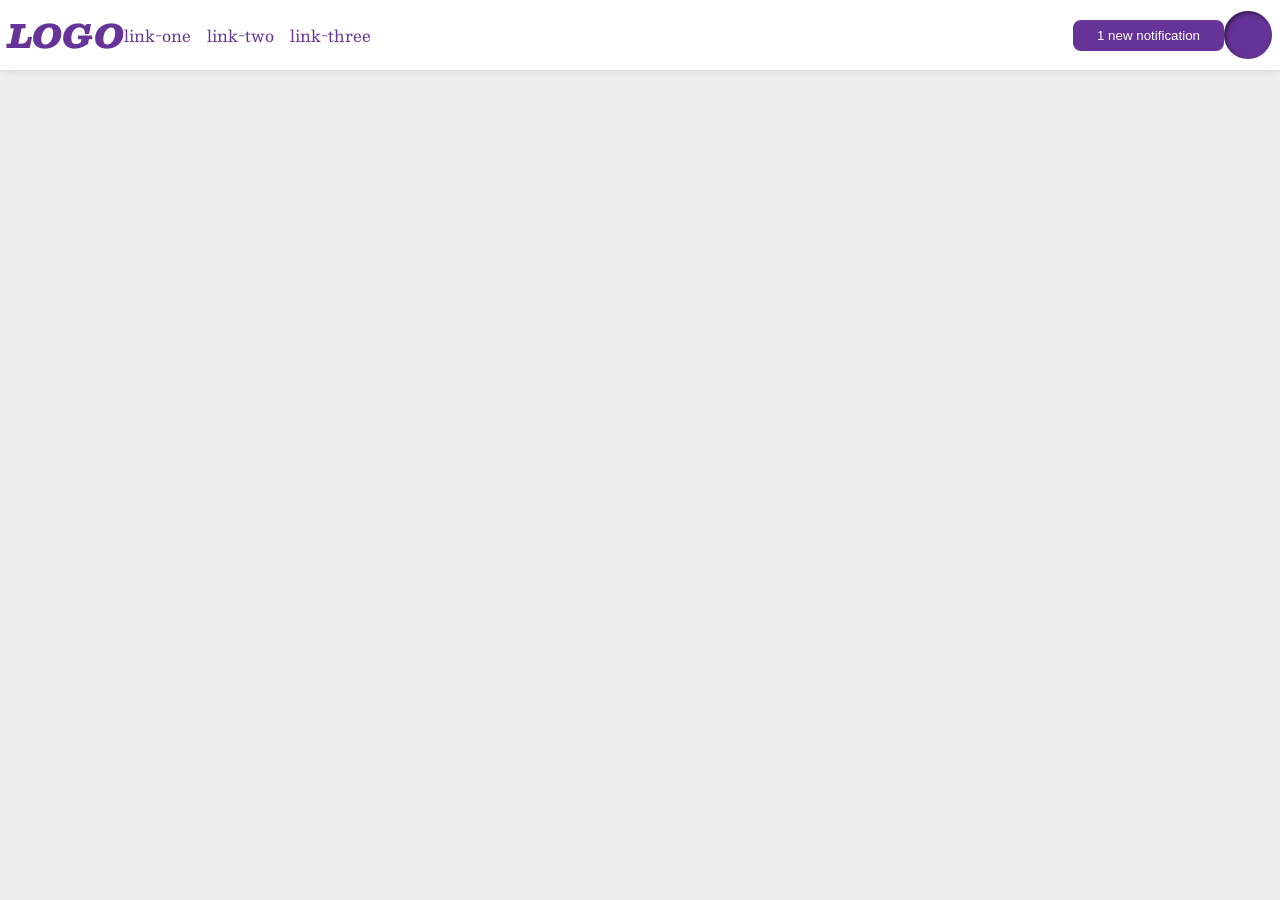
<file: foundations/flex/03-flex-header-2/index.html>
<!DOCTYPE html>
<html lang="en">
  <head>
    <meta charset="UTF-8">
    <meta http-equiv="X-UA-Compatible" content="IE=edge">
    <meta name="viewport" content="width=device-width, initial-scale=1.0">
    <title>Flex Header 2</title>
    <link rel="stylesheet" href="style.css">
  </head>
  <body>
      <div class="header">
        <div class="left">
          <div class="logo">
            LOGO
          </div>
          <ul class="links">
            <li><a href="https://google.com">link-one</a></li>
            <li><a href="https://google.com">link-two</a></li>
            <li><a href="https://google.com">link-three</a></li>
          </ul>
        </div>
        <div class="right">
          <button class="notifications">
            1 new notification
          </button>
          <div class="profile-image"></div>
        </div>
      </div>
  </body>
</html>
</file>
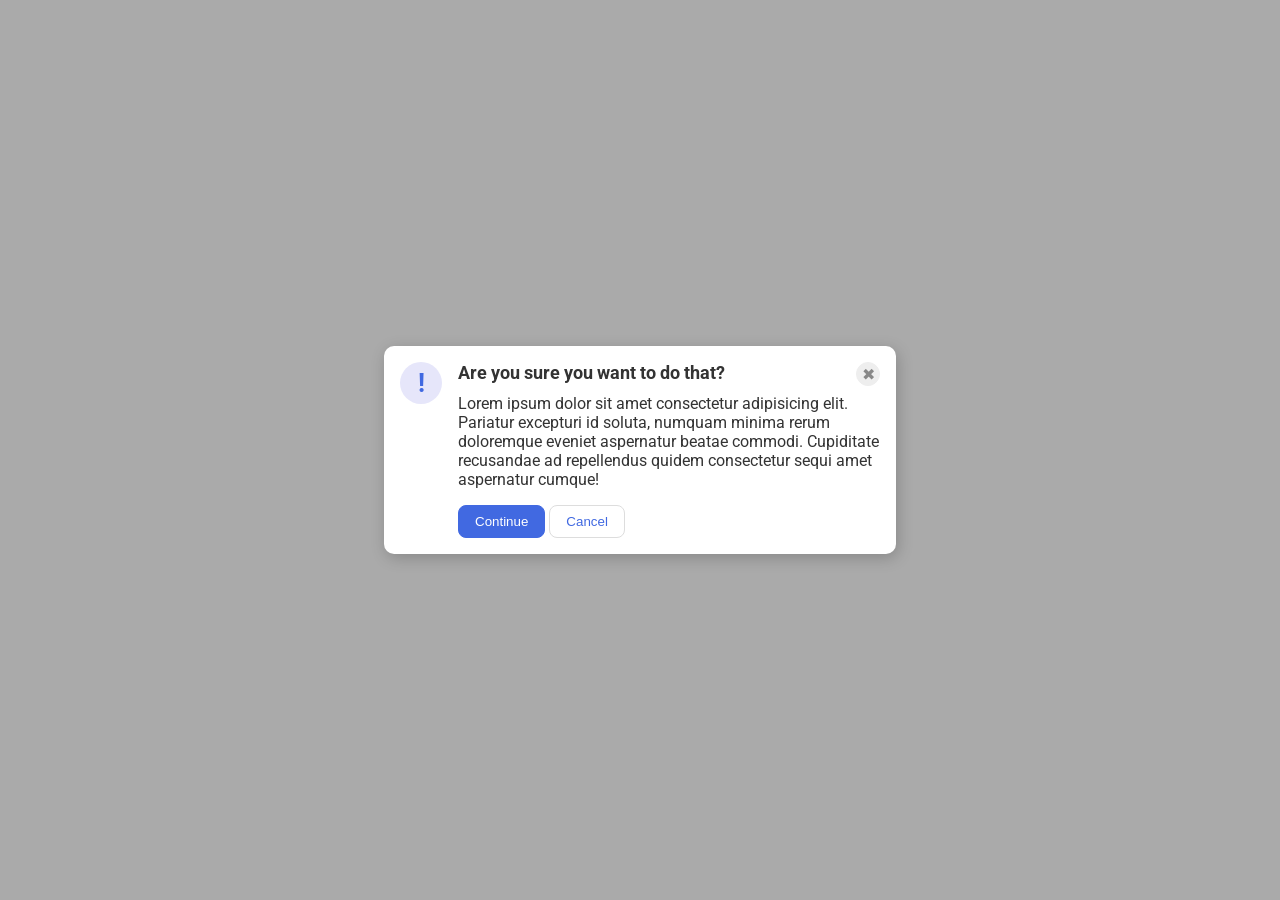
<file: foundations/flex/05-flex-modal/index.html>
<!DOCTYPE html>
<html lang="en">
  <head>
    <meta charset="UTF-8">
    <meta http-equiv="X-UA-Compatible" content="IE=edge">
    <meta name="viewport" content="width=device-width, initial-scale=1.0">
    <link rel="stylesheet" href="style.css">
    <title>Modal</title>
  </head>
  <body>
    <div class="modal">
      <div class="icon">!</div>
      <div class="container">
        <div class="header">Are you sure you want to do that?
          <button class="close-button">✖</button>
        </div>   
        <div class="text">Lorem ipsum dolor sit amet consectetur adipisicing elit. Pariatur excepturi id soluta, numquam minima rerum doloremque eveniet aspernatur beatae commodi. Cupiditate recusandae ad repellendus quidem consectetur sequi amet aspernatur cumque!</div>
        <button class="continue">Continue</button>
        <button class="cancel">Cancel</button>
      </div>  
    </div>
  </body>
</html>
</file>
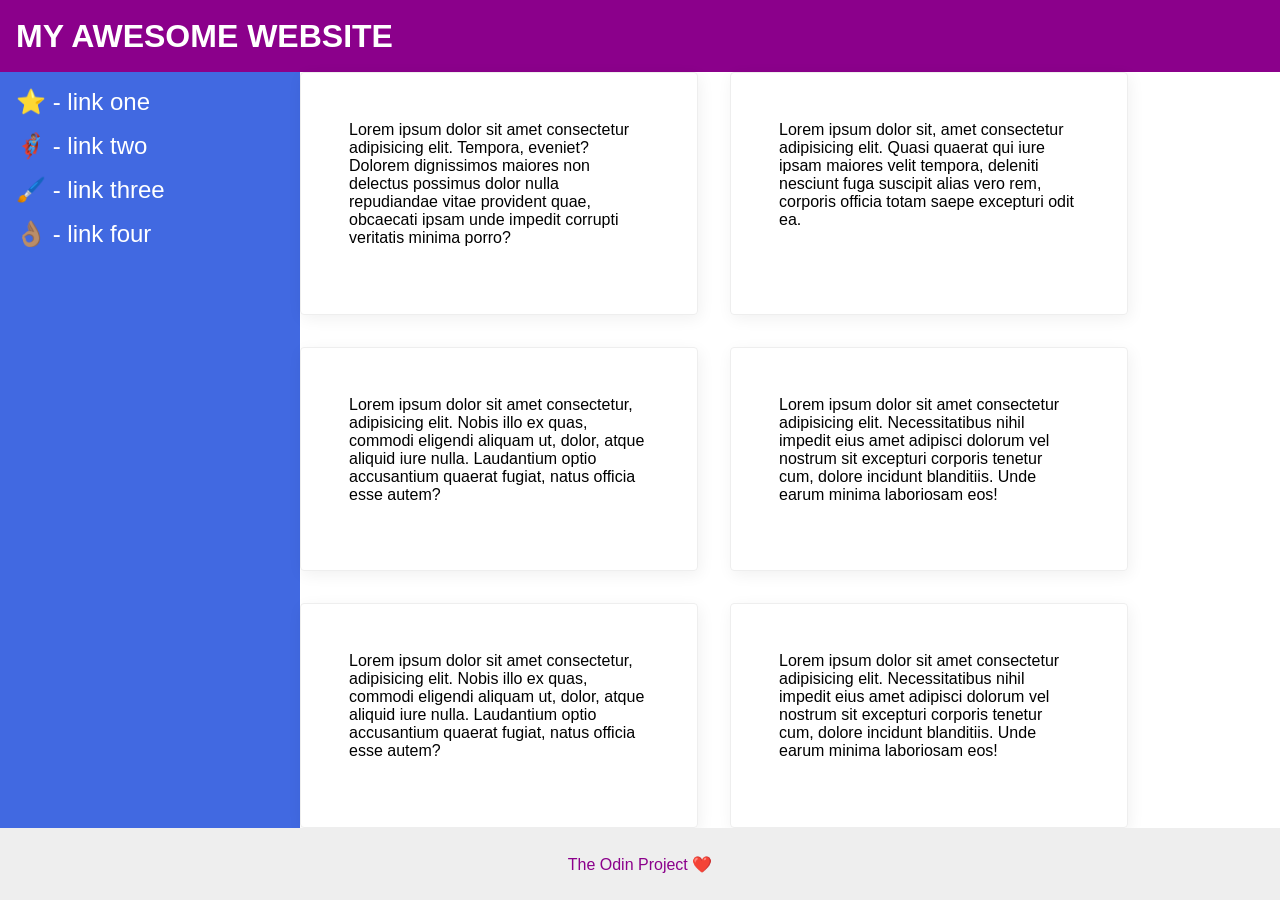
<file: foundations/flex/07-flex-layout-2/index.html>
<!DOCTYPE html>
<html lang="en">
  <head>
    <meta charset="UTF-8">
    <meta http-equiv="X-UA-Compatible" content="IE=edge">
    <meta name="viewport" content="width=device-width, initial-scale=1.0">
    <title>The Holy Grail</title>
    <link rel="stylesheet" href="style.css">
  </head>
  <body>
    <div class="header">
      MY AWESOME WEBSITE
    </div>
    <div class="container">
      <div class="sidebar">
        <ul>
          <li><a href="#">⭐ - link one</a></li>
          <li><a href="#">🦸🏽‍♂️ - link two</a></li>
          <li><a href="#">🖌️ - link three</a></li>
          <li><a href="#">👌🏽 - link four</a></li>
        </ul>
      </div>
      <div class="cards">
        <div class="card">Lorem ipsum dolor sit amet consectetur adipisicing elit. Tempora, eveniet? Dolorem dignissimos maiores non delectus possimus dolor nulla repudiandae vitae provident quae, obcaecati ipsam unde impedit corrupti veritatis minima porro?</div>
        <div class="card">Lorem ipsum dolor sit, amet consectetur adipisicing elit. Quasi quaerat qui iure ipsam maiores velit tempora, deleniti nesciunt fuga suscipit alias vero rem, corporis officia totam saepe excepturi odit ea.</div>
        <div class="card">Lorem ipsum dolor sit amet consectetur, adipisicing elit. Nobis illo ex quas, commodi eligendi aliquam ut, dolor, atque aliquid iure nulla. Laudantium optio accusantium quaerat fugiat, natus officia esse autem?</div>
        <div class="card">Lorem ipsum dolor sit amet consectetur adipisicing elit. Necessitatibus nihil impedit eius amet adipisci dolorum vel nostrum sit excepturi corporis tenetur cum, dolore incidunt blanditiis. Unde earum minima laboriosam eos!</div>
        <div class="card">Lorem ipsum dolor sit amet consectetur, adipisicing elit. Nobis illo ex quas, commodi eligendi aliquam ut, dolor, atque aliquid iure nulla. Laudantium optio accusantium quaerat fugiat, natus officia esse autem?</div>
        <div class="card">Lorem ipsum dolor sit amet consectetur adipisicing elit. Necessitatibus nihil impedit eius amet adipisci dolorum vel nostrum sit excepturi corporis tenetur cum, dolore incidunt blanditiis. Unde earum minima laboriosam eos!</div>
      </div>  
      </div>
    <div class="footer">
      The Odin Project ❤️
    </div>
  </body>
</html>
</file>
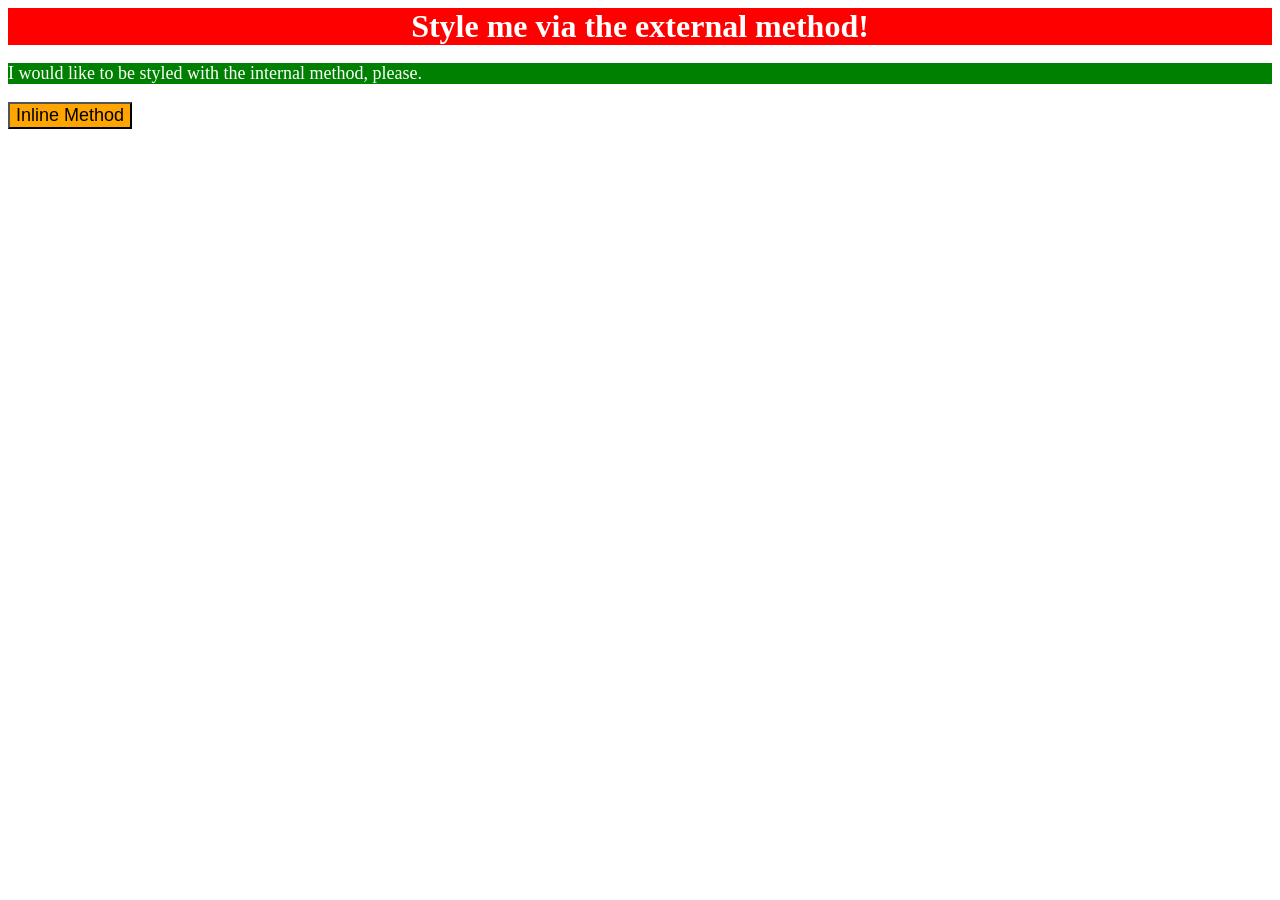
<file: foundations/intro-to-css/01-css-methods/index.html>
<!DOCTYPE html>
<html lang="en">
  <head>
    <meta charset="UTF-8">
    <meta http-equiv="X-UA-Compatible" content="IE=edge">
    <meta name="viewport" content="width=device-width, initial-scale=1.0">
    <title>Methods for Adding CSS</title>
    <link rel="stylesheet" href="style.css">
    <style>
      p {
        background-color: green;
        color: white;
        font-size: 18px;
      }
    </style>
  </head>
  <body>
    <div>Style me via the external method!</div>
    <p>I would like to be styled with the internal method, please.</p>
    <button style="background-color: orange; font-size: 18px;">Inline Method</button>
  </body>
</html>
</file>
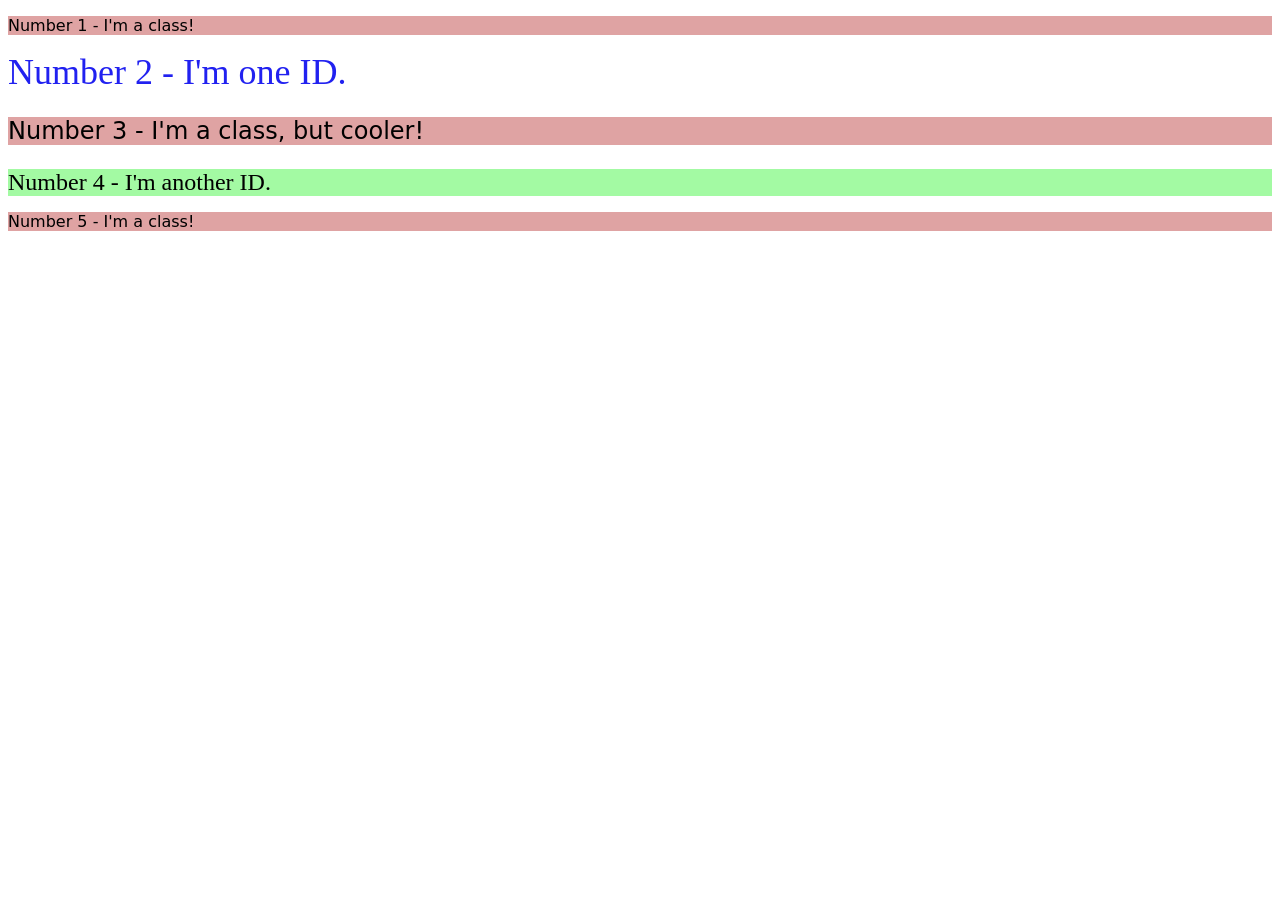
<file: foundations/intro-to-css/02-class-id-selectors/index.html>
<!DOCTYPE html>
<html lang="en">
  <head>
    <meta charset="UTF-8">
    <meta http-equiv="X-UA-Compatible" content="IE=edge">
    <meta name="viewport" content="width=device-width, initial-scale=1.0">
    <title>Class and ID Selectors</title>
    <link rel="stylesheet" href="style.css">
  </head>
  <body>
    <p class="paragraph">Number 1 - I'm a class!</p>
    <div id="blue">Number 2 - I'm one ID.</div>
    <p class="paragraph font">Number 3 - I'm a class, but cooler!</p>
    <div class="font" id="green">Number 4 - I'm another ID.</div>
    <p class="paragraph">Number 5 - I'm a class!</p>
  </body>
</html>
</file>
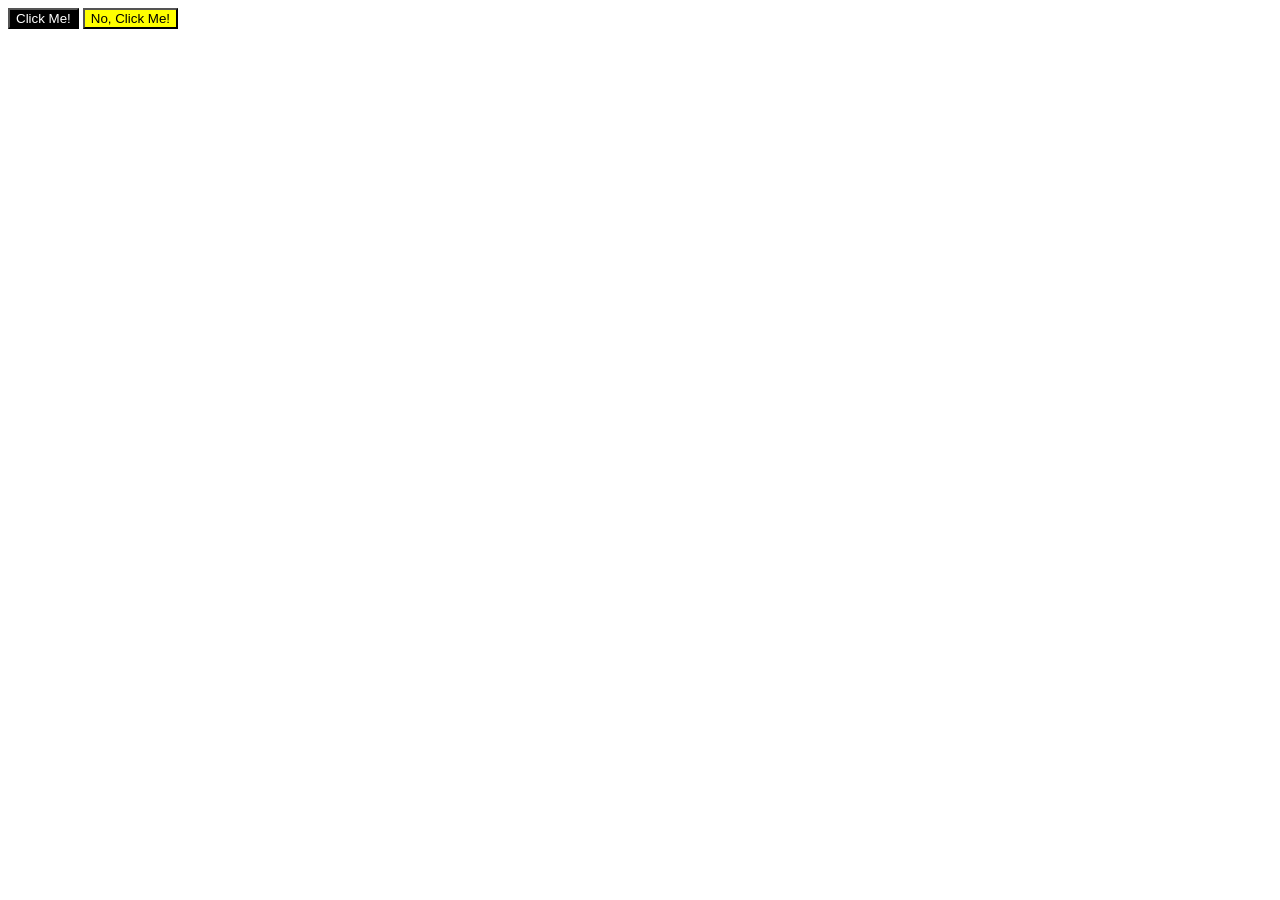
<file: foundations/intro-to-css/03-grouping-selectors/index.html>
<!DOCTYPE html>
<html lang="en">
  <head>
    <meta charset="UTF-8">
    <meta http-equiv="X-UA-Compatible" content="IE=edge">
    <meta name="viewport" content="width=device-width, initial-scale=1.0">
    <title>Grouping Selectors</title>
    <link rel="stylesheet" href="style.css">
  </head>
  <body>
    <button class="black">Click Me!</button>
    <button class="yellow">No, Click Me!</button>
  </body>
</html>
</file>
<file: foundations/flex/03-flex-header-2/style.css>
/* this is some magical font-importing.  
you'll learn about it later. */
@import url('https://fonts.googleapis.com/css2?family=Besley:ital,wght@0,400;1,900&display=swap');

body {
  margin: 0;
  background: #eee;
  font-family: Besley, serif;
}

.header {
  background: white;
  border-bottom: 1px solid #ddd;
  box-shadow: 0 0 8px rgba(0,0,0,.1);
  display: flex;
  align-items: center;
  justify-content: space-between;
  padding: 8px;
}

.left, .right {
  display: flex;
  align-items: center;
}

.links {
  display: flex;
}

.profile-image {
  background: rebeccapurple;
  box-shadow: inset 2px 2px 4px rgba(0,0,0,.5);
  border-radius: 50%;
  width: 48px;
  height: 48px;
}

.logo {
  color: rebeccapurple;
  font-size: 32px;
  font-weight: 900;
  font-style: italic;
}

button {
  border: none;
  border-radius: 8px;
  background: rebeccapurple;
  color: white;
  padding: 8px 24px;
}

a {
  /* this removes the line under our links */
  text-decoration: none;
  color: rebeccapurple;
}

ul {
  list-style-type: none;
  display: flex;
  margin: 0;
  padding: 0;
  gap: 16px;
}
</file>
<file: foundations/flex/05-flex-modal/style.css>
@import url('https://fonts.googleapis.com/css2?family=Roboto:wght@400;700&display=swap');

html, body {
  height: 100%;
}

body {
  font-family: Roboto, sans-serif;
  margin: 0;
  background: #aaa;
  color: #333;
  /* I'll give you this one for free lol */
  display: flex;
  align-items: center;
  justify-content: center;
}

.modal {
  background: white;
  width: 480px;
  border-radius: 10px;
  box-shadow: 2px 4px 16px rgba(0,0,0,.2);
  display: flex;
  gap: 16px;
  padding: 16px;
}

.icon {
  color: royalblue;
  font-size: 26px;
  font-weight: 700;
  background: lavender;
  width: 42px;
  height: 42px;
  border-radius: 50%;
  display: flex;
  align-items: center;
  justify-content: center;
  flex-shrink: 0;
}

.close-button {
  background: #eee;
  border-radius: 50%;
  color: #888;
  font-weight: 400;
  font-size: 16px;
  height: 24px;
  width: 24px;
  display: flex;
  align-items: center;
  justify-content: center;
  border: 1px solid #eee;
  padding: 0;
}

button {
  cursor: pointer;
  padding: 8px 16px;
  border-radius: 8px;
}

button.continue {
  background: royalblue;
  border: 1px solid royalblue;
  color: white;
}

button.cancel {
  background: white;
  border: 1px solid #ddd;
  color: royalblue;
}

.header {
  display: flex;
  align-content: center;
  justify-content: space-between;
  font-size: 18px;
  font-weight: 700;
  margin-bottom: 8px;
}

.text {
  margin-bottom: 16px;
}
</file>
<file: foundations/flex/07-flex-layout-2/style.css>
body {
  font-family: -apple-system, BlinkMacSystemFont, 'Segoe UI', Roboto, Oxygen, Ubuntu, Cantarell, 'Open Sans', 'Helvetica Neue', sans-serif;
  margin: 0;
  min-height: 100vh;
  display: flex;
  flex-direction: column;
}

.header {
  height: 72px;
  background: darkmagenta;
  color: white;
  font-size: 32px;
  font-weight: 900;
  padding: 0 16px;
  display: flex;
  align-items: center;
}

.footer {
  height: 72px;
  background: #eee;
  color: darkmagenta;
  display: flex;
  align-items: center;
  justify-content: center;
}

.sidebar {
  width: 300px;
  background: royalblue;
  padding: 16px;
  box-sizing: border-box;
  flex-shrink: 0;
}

.card {
  border: 1px solid #eee;
  box-shadow: 2px 4px 16px rgba(0,0,0,.06);
  border-radius: 4px;
  padding: 48px;
  width: 300px;
}

.container {
  display: flex;
  flex: 1;
}

.cards {
  display: flex;
  flex-wrap: wrap;
  gap: 32px;
}

ul {
  list-style: none;
  margin: 0;
  padding: 0;
}

li {
  margin-bottom: 16px;
}

a {
  text-decoration: none;
  font-size: 24px;
  color: white;
}
</file>
<file: foundations/intro-to-css/01-css-methods/style.css>
div {
    background-color: red;
    color: white;
    font-size: 32px;
    text-align: center;
    font-weight: bold;
}
</file>
<file: foundations/intro-to-css/02-class-id-selectors/style.css>
.paragraph {
    background-color: rgb(223, 163, 163);
    font-family: Verdana, DejaVu Sans, sans-serif;
}

.font {
    font-size: 24px;
}

#blue {
    color: rgb(33, 33, 240);
    font-size: 36px;
}

#green {
    background-color: rgb(163, 250, 163);
}
</file>
<file: foundations/intro-to-css/03-grouping-selectors/style.css>
.black
.yellow {
    font-size: 28px;
    font-family: Helvetica, Times New Roman, sans-serif;
}

.black  {
    color: white;
    background-color: black;
}

.yellow {
    background-color: yellow;
}
</file>
